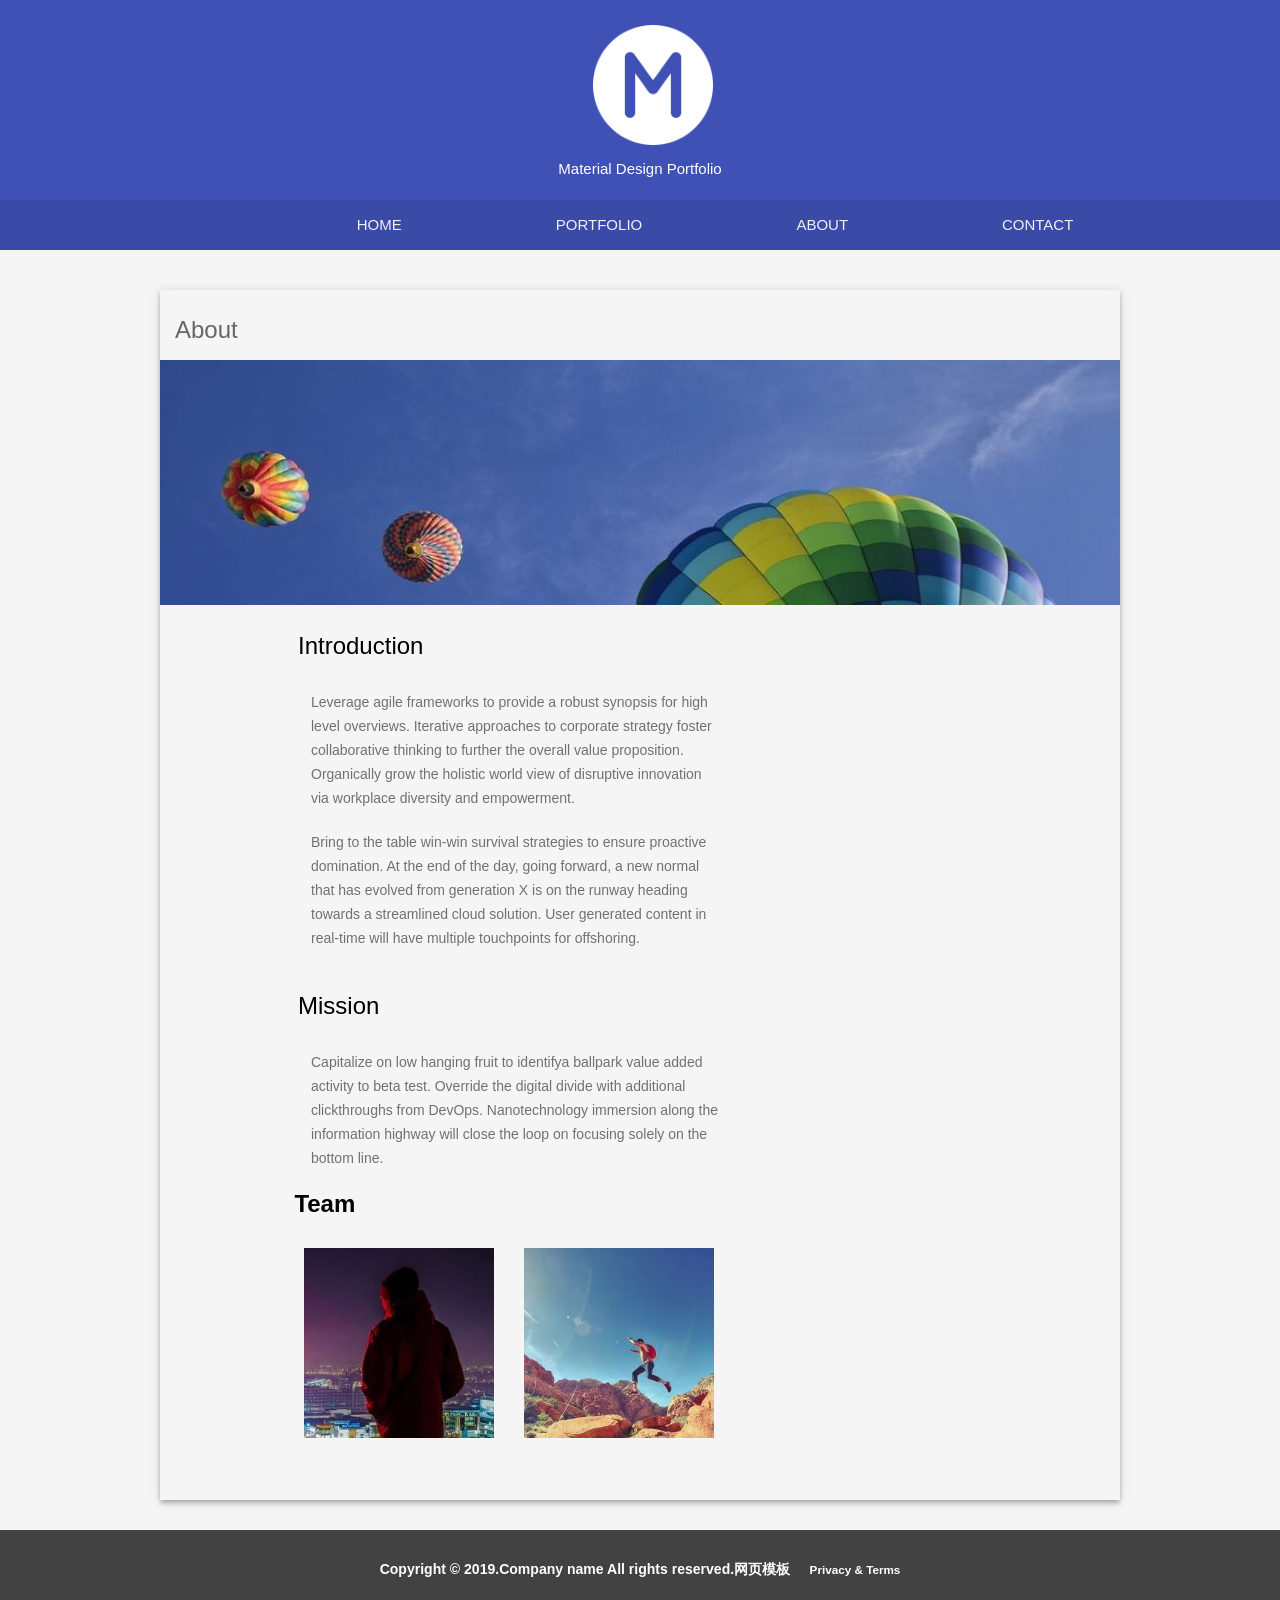
<file: 9.24work/index.html>
<!DOCTYPE html>
<html>
<head>
     <meta charset="UTF-8">
     <title>Document</title>
     <style></style>
     <link rel="stylesheet" href="base.css">
     <link rel="stylesheet" href="index.css">
</head>
 <body>
 <!-- 头部 -->
     <div class="header">
          <!-- logo图标 -->
          <div class="header-top">
               <div class="list">
                 <img src="logo.png" alt="">
               </div>
               <p>Material Design Portfolio</p>
          </div>
         <!-- 导航条 -->
         <div class="bar">
               <a href="#">HOME</a>
               <a href="#">PORTFOLIO</a>
               <a href="#">ABOUT</a>
               <a href="#">CONTACT</a>
          </div>
     </div> 

<!-- 主题 -->
     <div class="main cc"> 
          <!-- 标题 -->
         <h2 class="about">About</h2>
         <!-- 图片 -->
         <img src="about.jpg" alt="">
         <!-- 文字一 :-->
         <div class="content1">
             <h3>Introduction</h3><br><br>
             <p>Leverage agile frameworks to provide a robust synopsis for high level overviews. Iterative approaches to corporate strategy foster collaborative thinking to further the overall value proposition. Organically grow the holistic world view of disruptive innovation via workplace diversity and empowerment.</p>
             <p>Bring to the table win-win survival strategies to ensure proactive domination. At the end of the day, going forward, a new normal that has evolved from generation X is on the runway heading towards a streamlined cloud solution. User generated content in real-time will have multiple touchpoints for offshoring.</p>
          </div>
          <!-- 文字二: -->
          <div class="content2"> 
              <h3>Mission</h3> <br><br>
              <p>Capitalize on low hanging fruit to identifya ballpark value added activity to beta test. Override the digital divide with additional clickthroughs from DevOps. Nanotechnology immersion along the information highway will close the loop on focusing solely on the bottom line. </p>
          </div>
          <!-- 图 -->
          <div class="picyr">
               <h3 class="top">Team</h3>
            <div class="image">
                    <img src="person1.jpg" class="img1">
                    <img src="person2.jpg" class="img2">
          </div>
       </div>
  

       
 
      </div> 
 <!--尾部--> 
         <div class="footer">
          <h3>Copyright © 2019.Company name All rights reserved.网页模板   &nbsp; &nbsp; <small>Privacy & Terms</small></h3>
         </div>
</body>
</html>
</file>
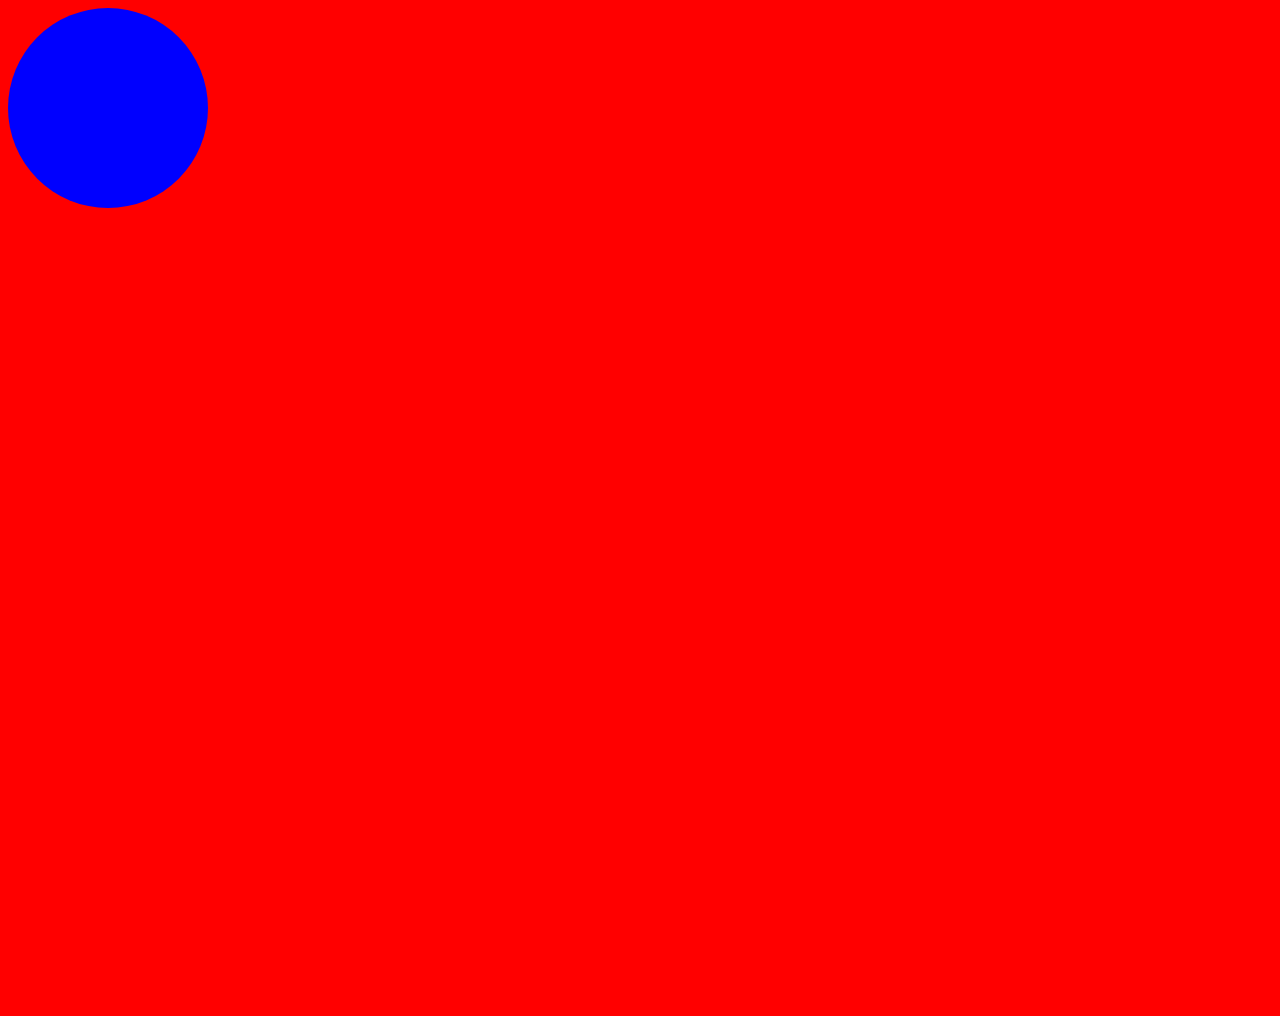
<file: demo/index.html>
<!DOCTYPE html>

<head>
    <meta charset="UTF-8">
    <title>Document</title>
    <link rel="stylesheet" href="index.css">
</head>

<body>
    <div id="circle"></div>
    <script src="index.js">
        
    </script>
</body>

</html>
</file>
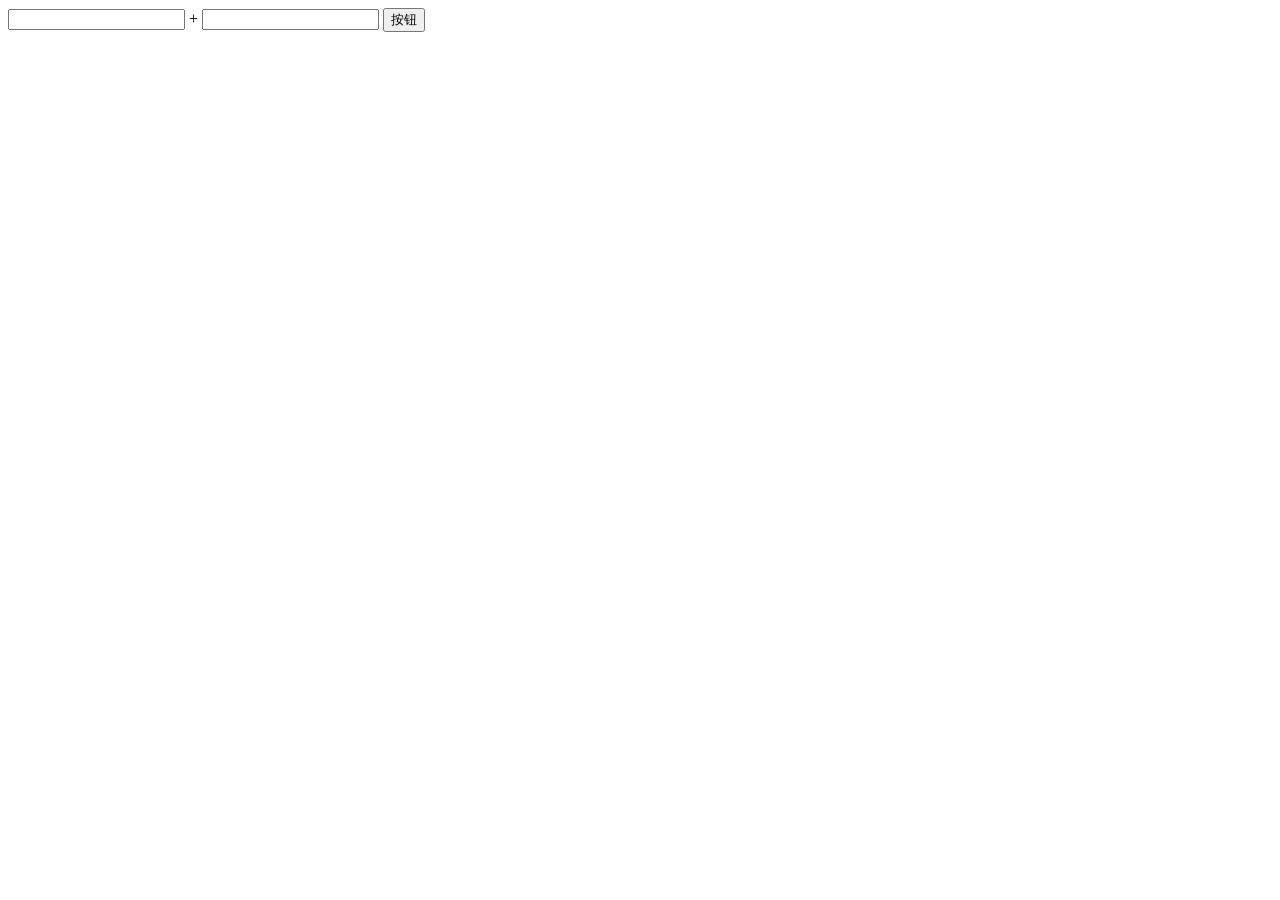
<file: 9.18.html>
<!DOCTYPE html>
<html lang="en">
    <head>
        <meta charset="UTF-8">
        <title>Document</title>
        <style></style>
    </head>
    <body>

        <div id="name"></div>
        <input type="text" id="in1">
        +
        <input type="text" id="in2">
        <button id="btn">按钮</button>
      <script>
        var show = document.getElementById("name");
        var in1=document.getElementById('in1');
        var in2=document.getElementById('in2');
        var btn=document.getElementById('btn');
        btn.onclick=function(){
            if(isNaN(in1.value||in2.value)==true){
				alert("请输入数字!");
			}else{
				var a = parseInt(Number(in1.value) + Number(in2.value));
			show.innerHTML = a;
			}
				 

        }
      </script>
    </body>
</html>
</file>
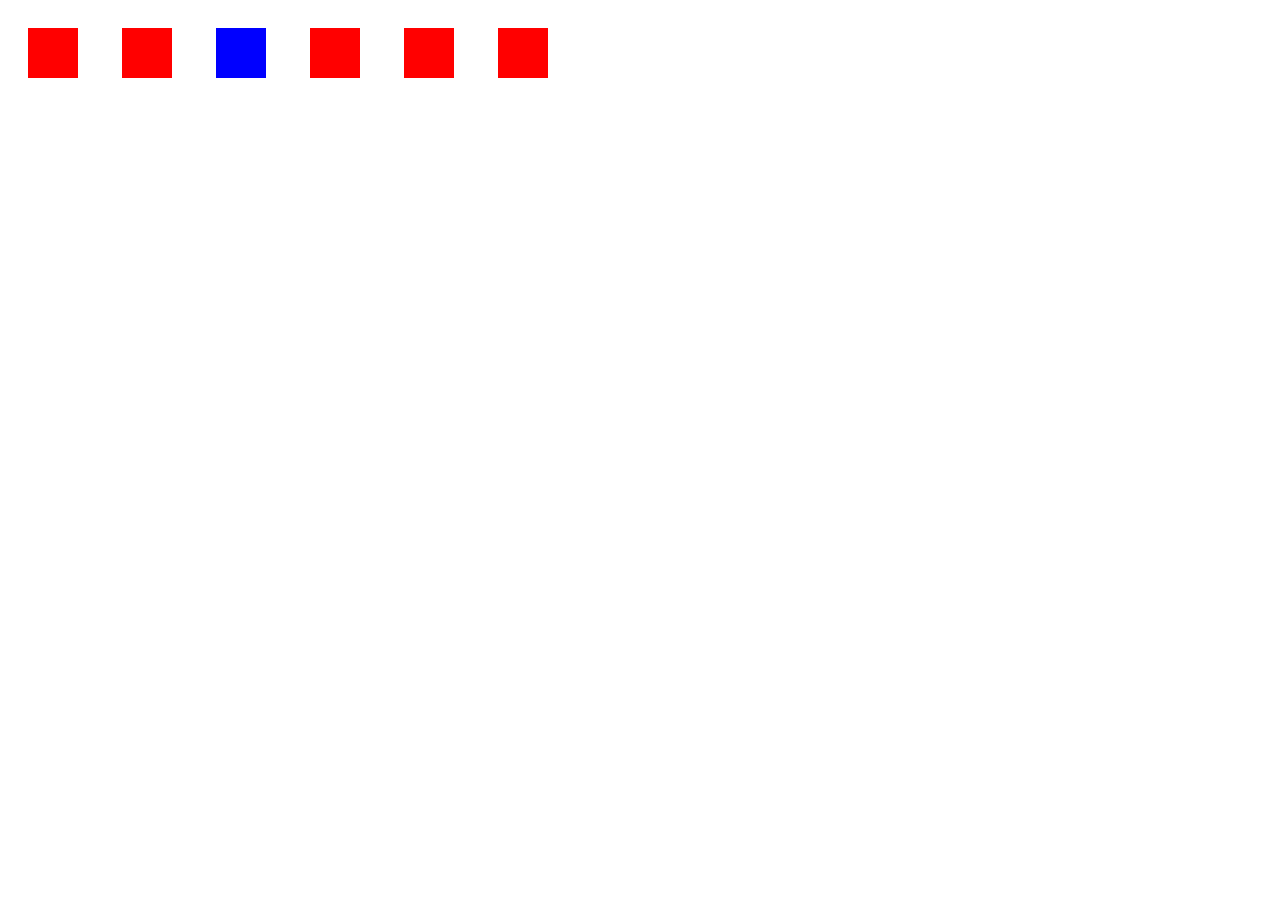
<file: 9.23.html>
<!DOCTYPE html>
<html>
<head>
    <meta charset="UTF-8">
    <title>Document</title>
    <style>
        .blue{
        	background-color: blue;
        }
    </style>
</head>
<body>
    <div></div>
    <div></div>
    <div></div>
    <div></div>
    <div></div>
    <div></div>
    
    <script>
      var c = document.getElementsByTagName('div');
      for(i=0;i<c.length;i++){
        i==2?c[i].className='blue': c[i].style.backgroundColor='red';
        c[i].style.width='50px';
        c[i].style.height="50px";
        c[i].style.display='inline-block';
        c[i].style.margin='20px';
      }
    </script>
</body>
<html>
</file>
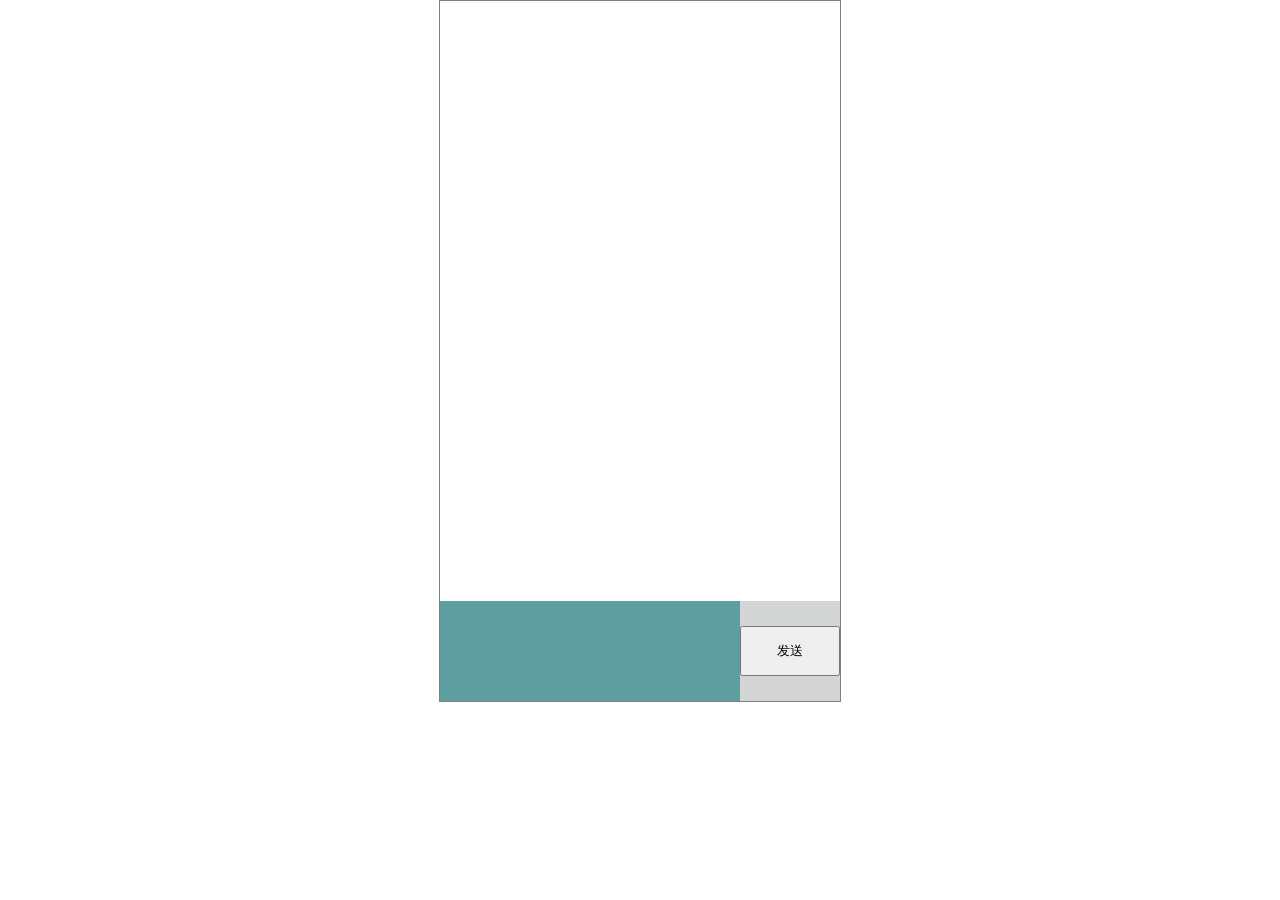
<file: 9.25.html>
<!DOCTYPE html>
<html>
<head>
    <meta charset="UTF-8">
    <title>Document</title>
    <style>
    * {
        margin: 0;
        padding: 0;
    }
    .box {
        width: 400px;
        border: 1px solid gray;
        margin: 0 auto;
       
    }
    .text {
        width: 400px;
        min-height: 600px;
    }
    .say {
        width: 400px;
        height: 100px;
        background-color: rgb(211, 214, 213);
        overflow: hidden;
    }
    .say p {
        float: left;
        height: 100px;
        width: 300px;
        background-color: cadetblue;
        line-height: 100px;
    }
    .say > button {
        float: right;
        height: 50px;
        width: 100px;
        margin-top: 25px;
        
    }
    li {
        list-style: none;
        
    }
    
    li:nth-child(odd){
        text-align: right;
    }
    li:nth-child(odd):after {
        content: ':精致';
        font-size: 20px;
        color: red;
    }
    li:nth-child(even){
        text-align: left;
    }
    li:nth-child(even):before {
        content: '孤街:';
        font-size: 20px;
        color: blue;
    }
    </style>
</head>
<body>
    <div id="box" class="box">
        <ul class="text" id="area"></ul>
        <div class="say">
            <p id="enter" contenteditable="true"></p>
            <button id="btn">发送</button>
        </div>
    </div>
    <script>
        //获取元素
        var btn=document.getElementById('btn');
        var enter=document.getElementById('enter');
       //点击发送
       btn.onclick=function(){
           //用户输入的内容字符串
           var nr = enter.innerText;
           //创建一个对话框,原本没有任何对话框
           var li=document.createElement('li');
           //把创建的这个空的对话框放到area区域中
           var area=document.getElementById('area');
           area.appendChild(li);
           //创建一个文本节点,他的内容是用户输入的那个字符串
           var text=document.createTextNode(nr);
           //把文本节点放到li里
           li.appendChild(text);
            //清空刚刚输入的内容
            enter.innerText='';
       }
    </script>
</body>
</html>
</file>
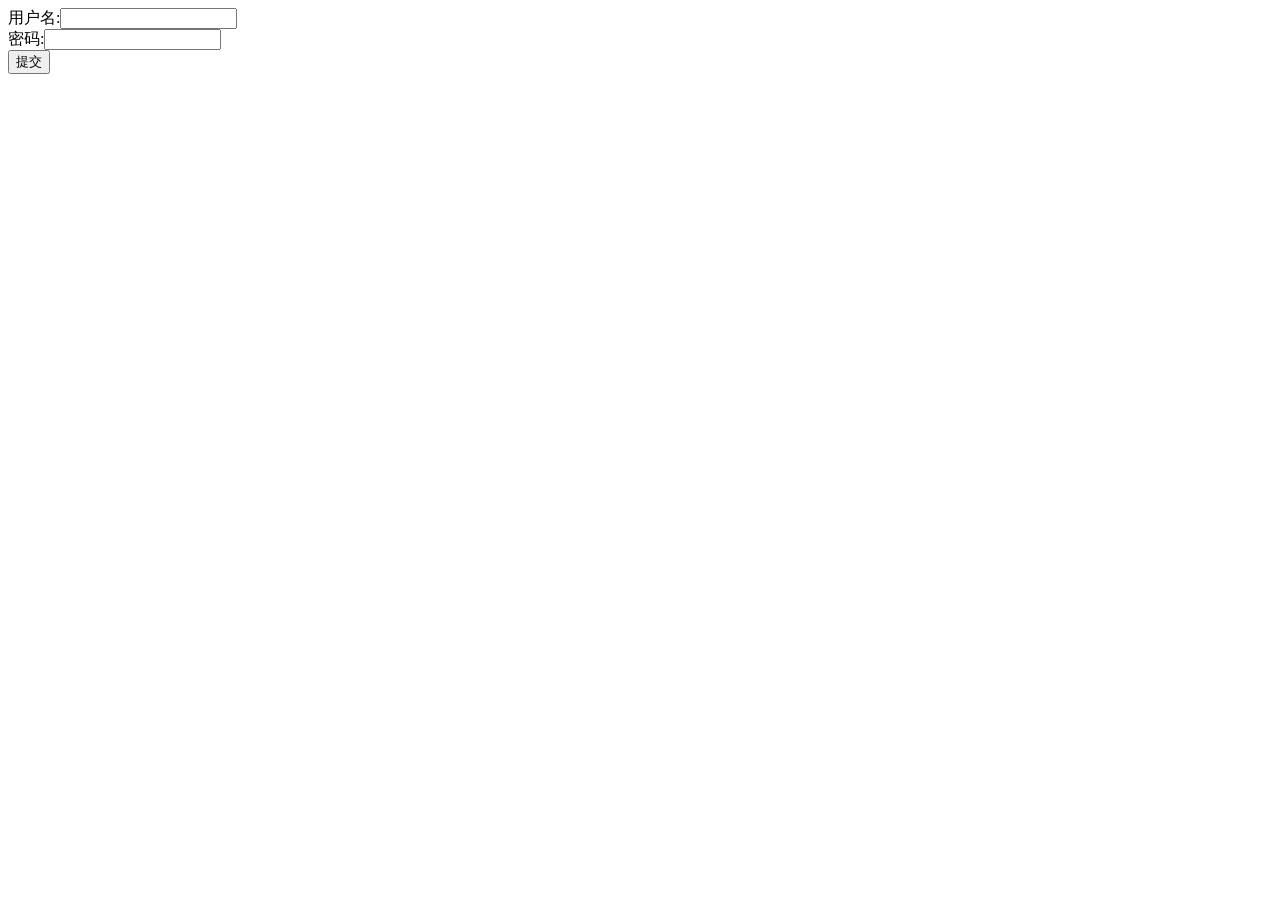
<file: 9.29.html>
<!DOCTYPE html>
<html>
<head>
     <meta charset="UTF-8">
     <title>Document</title>
     <style></style>
</head>
<body>
    用户名:<input type="text" id="in1">
    <span id="p1"></span><br>
    密码:<input type="password" id="in2">
     <span id="p2"></span><br>
     <button id="btn">提交</button><br>
     <script>
       var in1 = document.getElementById('in1');
       var in2 = document.getElementById('in2');
       var p1=document.getElementById('p1');
       var p2=document.getElementById('p2');
       var btn=document.getElementById('btn');
       var arr=['tom','jack','lili'];
         
       in1.onblur=function(){
          if(arr.indexOf(in1.value)!=-1){
			p1.innerHTML="用户名已被注册";
		} else if (in1.value=='') {
			p1.innerHTML="用户名不可为空";
		}else{
			   p1.innerHTML="用户名可用";
		}            

       }
       in1.onfocus=function(){
		if(arr.indexOf(in1.value)!=-1){
		    p1.innerHTML="用户名已被注册";
		 }else{
		     p1.innerHTML="请输入用户名";
		 }                
	  }
        in2.onfocus=function(){
            p2.innerHTML="请输入密码";
        }
        in2.onblur=function(){
            if (in2.value=='') {
                p2.innerHTML="密码不可为空";
            }else{
                p2.innerHTML="";
            }
        }
        btn.onclick=function(){
		if (in1.value==''&&in2.value=='') {
			alert('用户名和密码不可为空');			    
		}else if (in1.value=='') {
                alert('用户名不可为空');
          } else if (in2.value=='') {
                alert('密码不可为空');
          }else if (arr.indexOf(in1.value)!=-1) {
                alert('用户名已被注册');
          }else{
				alert('注册成功')
			}
        }


     </script>
</body>
</html>
</file>
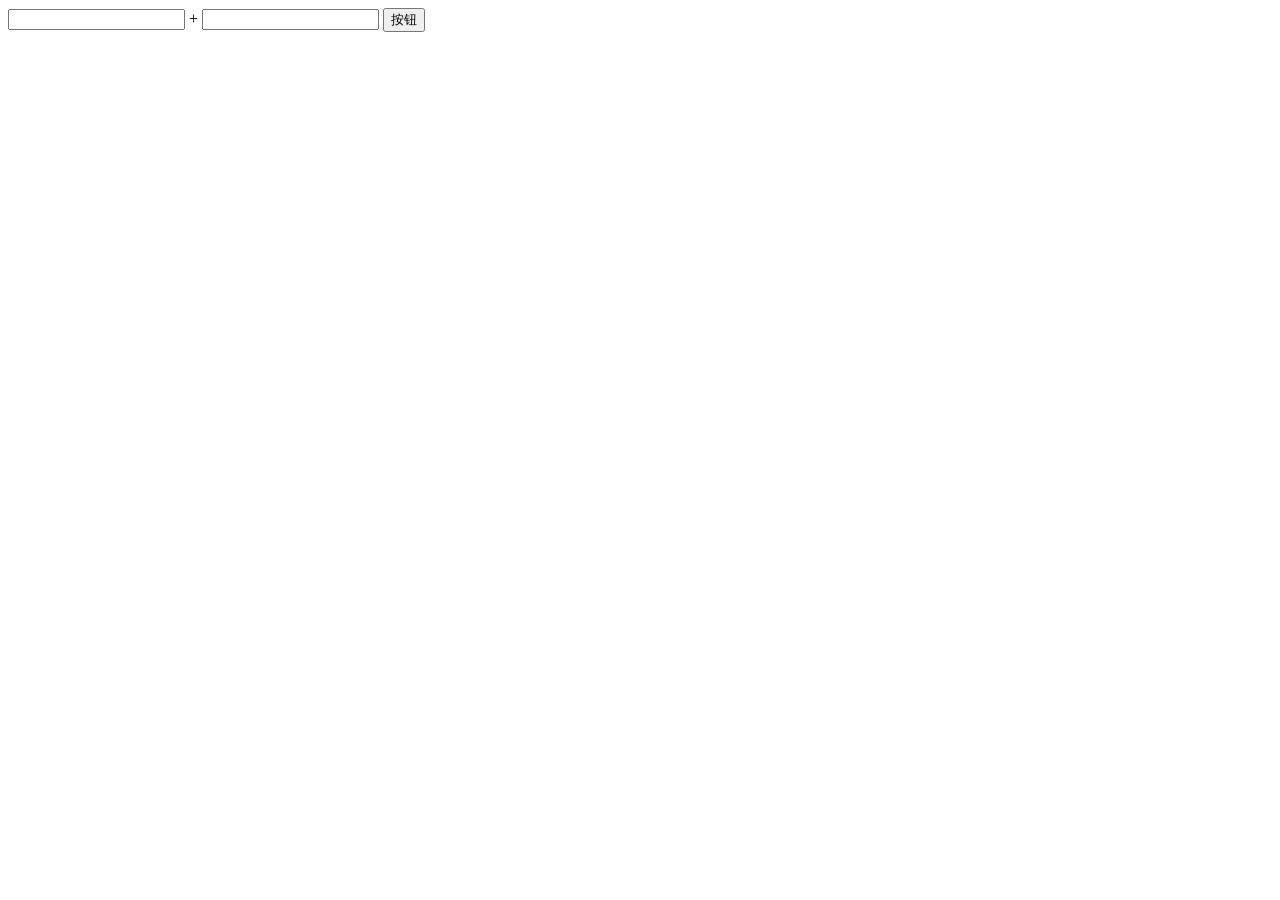
<file: 作业.html>
<!DOCTYPE html>
<html lang="en">
    <head>
        <meta charset="UTF-8">
        <title>Document</title>
        <style></style>
    </head>
    <body>

        <div id="name"></div>
        <input type="text" id="in1">
        +
        <input type="text" id="in2">
        <button id="btn">按钮</button>
      <script>
        var show = document.getElementById("name");
        var in1=document.getElementById('in1');
        var in2=document.getElementById('in2');
        var btn=document.getElementById('btn');
        btn.onclick=function(){
            if(isNaN(num1.value||num2.value)==true){
				alert("请输入数字!");
			}else{
				var a = parseInt(Number(num1.value) + Number(num2.value));
			show.innerHTML = a;
			}
				 

        }
      </script>
    </body>
</html>
</file>
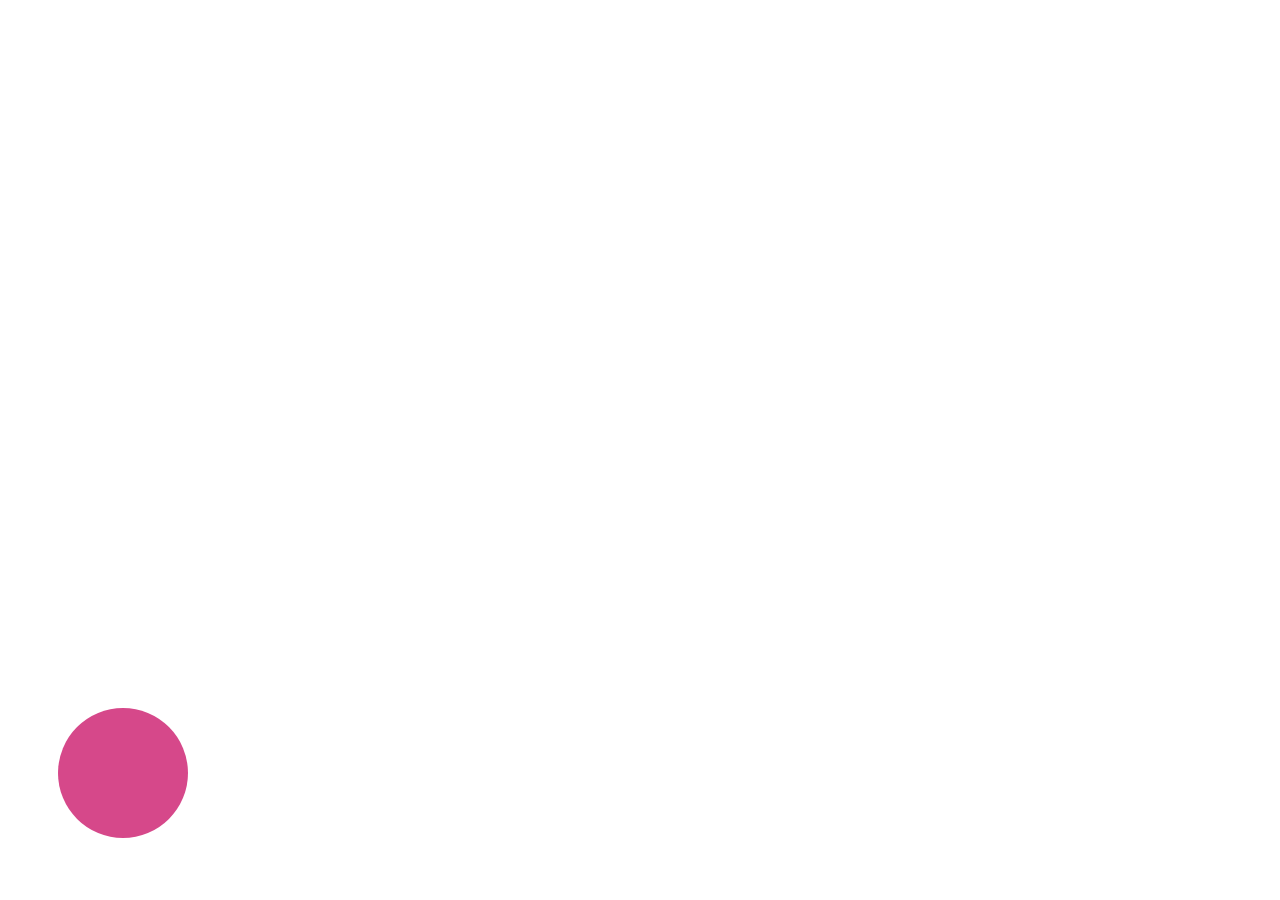
<file: 10.30.work/jQuery.html>
<!DOCTYPE html>
<html>
	<head>
		<meta charset="UTF-8">
		<title></title>
		<script src="jquery.min.js"></script>
		<style>
			#di{
				width: 130px;
				height: 130px;
				border-radius: 50%;
				float: left;
				background-color:  rgb(214, 72, 138);
				cursor: pointer;
                margin-top: 700px ;
                margin-left: 50px;
			}
			#di1,#di2,#di3,#d4,#di5{
				width: 70px;
				height: 70px;
				border-radius: 50%;
				float: left;
				margin-left: 20px;
				margin-top: 50px;
				display: none;
                margin-top: 730px ;
			}
			#di1{
				background-color:hotpink;
			}
			#di2{
				background-color: tomato;
			}
			#di3{
				background-color: yellowgreen;
			}
			#di4{
				background-color: gainsboro;
			}
			#di5{
				background-color:crimson;
			}
			
		 
		</style>
	</head>
	<body id="doy">
		<div id="di"></div>
		<div id="di1"></div>
		<div id="di2"></div>
		<div id="di3"></div>
		<div id="di4"></div>
		<div id="di5"></div>
		<div id="di6"></div>
		<script>
			var flag = 1; 
			$("#di").click(function(){
            	if (flag == 1) {
                   $('#di1,#di2,#di3,#d4,#di5').animate({width:'toggle'},300);
		           a = false;
	            } else if(flag == 2){
                   $("#di1,#di2,#di3,#d4,#di5").animate({left:'250px'},300);
		           a = true;
	            }
            })
			$("#di1,#di2,#di3,#d4,#di5").click(function(){
				$("body").css("backgroundColor",$(this).css("backgroundColor"));
			})
		</script>
	</body>
<html>
</file>
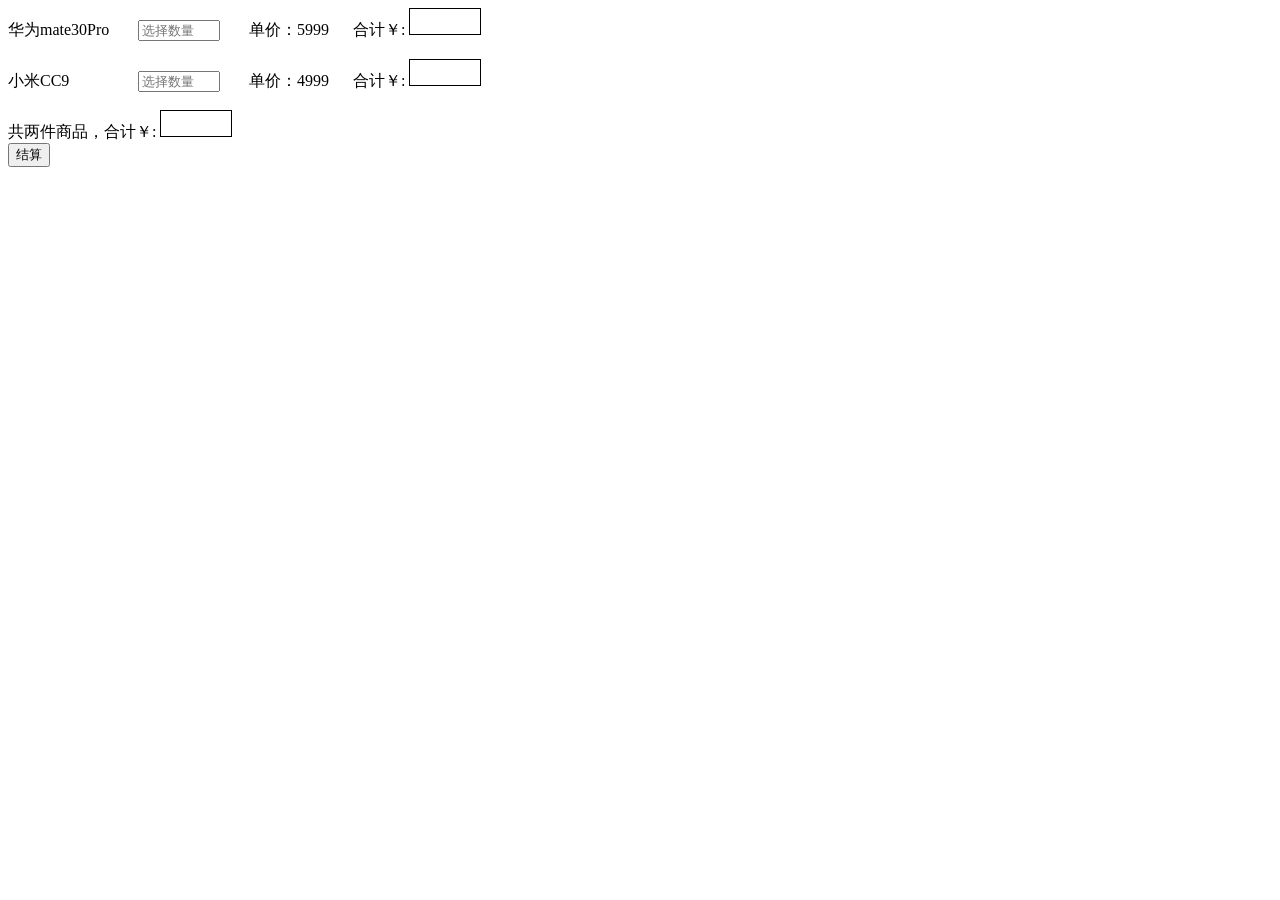
<file: 10.31.work/10.31.html>
<!DOCTYPE html>
<html>
	<head>
		<meta charset="UTF-8">
		<title></title>
		<script src="jquery.min.js"></script>
		<style>
			#sp{
				display: inline-block;
				width: 130px;
			}
			input{
				width: 74px;
				margin-right: 25px;
			}
			b{
				display: inline-block;
				width: 70px;
				height: 25px;
				border: 1px solid black;
			}
		</style>
	</head>
	<body>
		<span id="sp">华为mate30Pro</span><input id="in1" type="number" placeholder="选择数量" οnclick="noFuc(this.value)"/>
		<span style="margin-right: 20px;">单价：5999</span>
		<span>合计￥:</span>
		<b id="b"></b>
        <br /><br />
        
        <span id="sp">小米CC9</span><input id="in2" type="number" placeholder="选择数量" min="0"/>
        <span style="margin-right: 20px;">单价：4999</span>
		<span>合计￥:</span>
		<b id="b1"></b>
        <br /><br />
        
        <div id="he">
        	<span>共两件商品，合计￥:</span>
        	<b id="b2"></b>
        </div>
        <button id="bu">结算</button>
		<script>
			
            $("#in1,in2").attr("min","0");
			
			$('#bu').click(function () {
			   $("#in1").val()
			   var a = $("#b").html($('#in1').val() * 5999);
			   $("#in2").val()
			   var b = $("#b1").html($('#in2').val() * 4999);
			   $('#b2').html(Number($('#b').html()) + Number($('#b1').html()));
			   
			   if($("#in1").val() == 5){
            	alert('你可能买不起')
               }else if($("#in2").val() == 5){
            	alert('你可能买不起')
            }
			})
		</script>
	</body>
</html>
</file>
<file: 9.24work/base.css>
/*设置通用样式*/
body{
	font:12px "Roboto","Helvetica","Arial",sans-serif;
	color:#666;
	margin:0;
	padding:0;
	background-color:#f5f5f5;
}

p,h1,h2,h3,h4,h5,h6,ul,ol,dl,dd{
	margin:0;
	padding:0;
	list-style:none;
}

a{
	color:#f0f0f0;
	text-decoration:none;
}
a:hover{
	color:#fff;
}
img{
	vertical-align:middle;
}
.clear:after{
	content:"";
	display:block;
	clear:both;
}
.lf{ float:left; }
.rt{float:right; }

div.main{
	width:960px;
	margin:0 auto;
}
/*#header 的样式*/
#header{
	width:100%;
	height:106px;
	margin-top:50px;
	margin-bottom:10px;
}
#footer{
	width:100%;
	height:350px;
}
</file>
<file: 9.24work/index.css>
/* 头部 */
.header{
    width:100%;
    text-align: center;
    margin-bottom: 40px;
}
.header-top{
    width:100%;
    height:250px;
    background-color:#3F51B5; 
}
.header-top .list{
    height:160px;
    margin:0 auto;
}
.header-top .list img{
	width:120px;
	height:120px;
	margin-top:25px;
	margin-left:25px;
}
.header-top>p{
    display: inline-block;
	color:white;
    font-size:15px;
    text-align: center;
}
.bar{
    height: 50px;
    line-height: 50px;
    margin-top: -50px;
    background-color:rgba(0, 0, 0, 0.08);
    font-size:15px;
}
.bar>a{
   margin-left: 150px;
}

/* 主题 */
.cc{
   padding-top:10px;
    height: 1200px;
    box-shadow: 0px 4px 5px 0px rgba(0,0,0,0.14), 0px 1px 10px 0px rgba(0,0,0,0.12), 0px 2px 4px -1px rgba(0,0,0,0.2);
}
/* 标题 */
/*about*/
.cc .about{
	font-size:24px;
	font-weight:300;
	line-height:60px;
	margin:0;
    margin-left:15px;
}
/* 图片 */
.cc>img{
    width:960px;
    height:245px;
    margin:0 auto;
}


.content1{
	width: 684px;
	min-height: 580px;
	margin: 0 auto;
	padding-bottom: 50px;
}
.content1 h3{
	font-size: 24px;
	font-weight: 400;
	line-height: 32px;
	margin-top: 25px;
	color:black;
}
.content1 p{
	font-size: 14px;
    letter-spacing: 0;
    margin: 0 13px 20px;
    font-weight: 500;
    line-height: 24px;
    color: rgba(0,0,0,.54);
    display: block;
    width: 410px;
    height: auto;
}
.content2{
	width: 684px;
	margin: 0 auto;
	
}
.content2 h3{
	font-size: 24px;
	font-weight: 400;
	line-height: 32px;
	color:black;
	margin-top: -270px;
}
.content2 p{
	font-size: 14px;
    letter-spacing: 0;
    margin: 0 13px 20px;
    font-weight: 400;
    line-height: 24px;
    color: rgba(0,0,0,.54);
    display: block;
    width: 410px;
    height: auto;
}



/* 两张图片 */
.image{
	display: flex;
	margin-left: 15%;
	margin-top: 30px;
}
.picry{
	text-align: center;
	width: 684px;
	height: 500px;
}
.top{
	font-family: "Roboto","Helvetica","Arial",sans-serif;
	font-size: 24px;
	font-weight:400px;
	color: black;
	margin: 0 auto;
	display:flex;
	margin-left: 14%;
	
}
.img1,.img2{
	width: 190px;
	height: 190px;
}
.img2{
	margin-left: 30px;
}





/* 尾部 */
.footer{
	width: 100%;
	height: 60px;
	background-color: #424242;
	margin-top: 30px;
	text-align: center;
	padding-top:30px;
    color: white;
    font-family: "Helvetica","Arial",sans-serif
}
</file>
<file: demo/index.css>
body{
    height:1000px;
    background-color:red;
}
#circle{
    width:200px;
    height:200px;
    border-radius:100px;
    background-color:blue;
}
</file>
